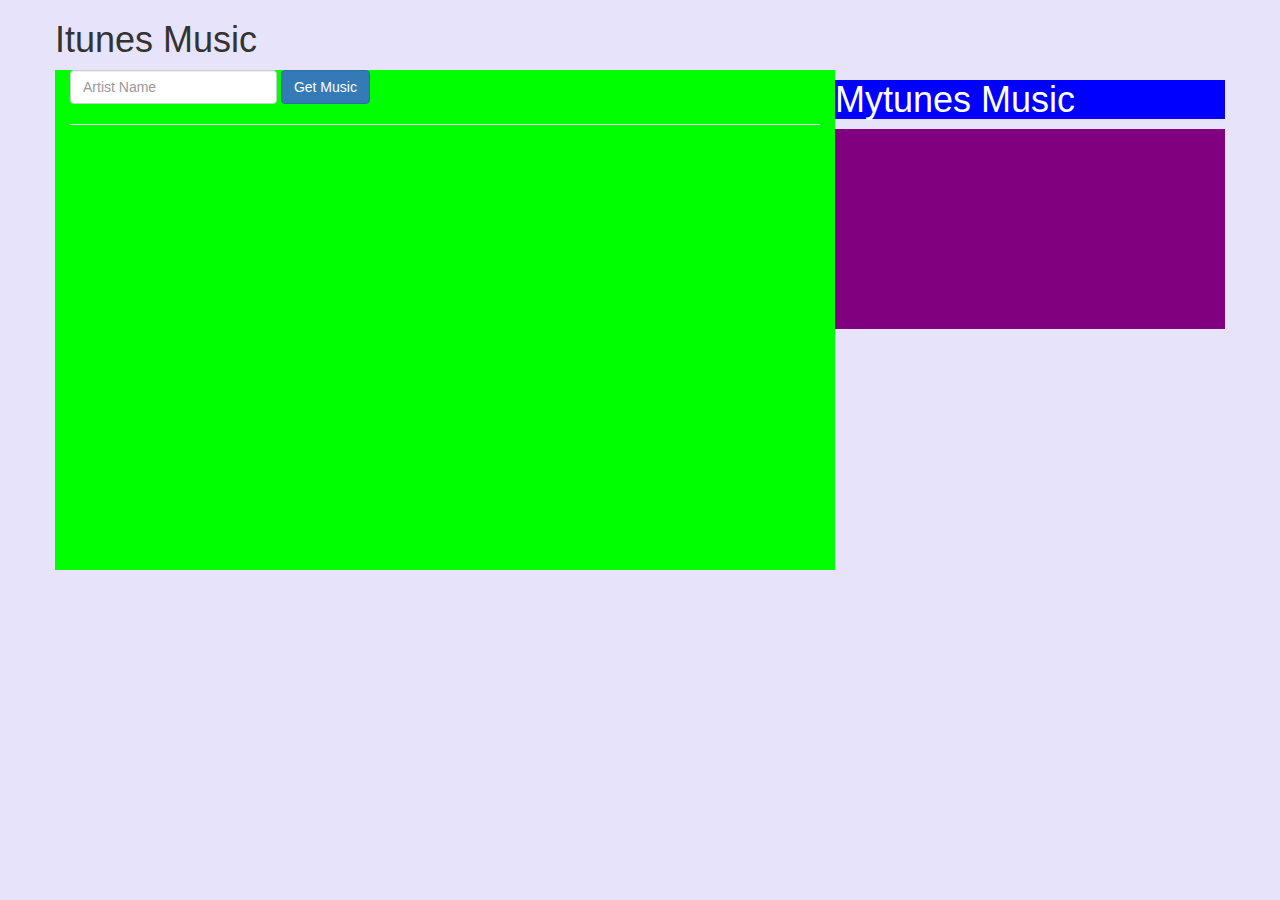
<file: docs/index.html>
<!DOCTYPE html><html><head><meta charset=utf-8><title>vue-music-checkpoint</title><link rel=stylesheet href=https://maxcdn.bootstrapcdn.com/bootstrap/3.3.7/css/bootstrap.min.css><link href="https://fonts.googleapis.com/css?family=Crimson+Text|Lobster+Two" rel=stylesheet><link href=static/css/app.4e1b96f7794150ad486711fe2e4afde4.css rel=stylesheet></head><body><div id=app></div><script src=https://ajax.googleapis.com/ajax/libs/jquery/3.2.1/jquery.min.js></script><script src=https://maxcdn.bootstrapcdn.com/bootstrap/3.3.7/js/bootstrap.min.js></script><script type=text/javascript src=static/js/manifest.1dac2e0153c753d06d52.js></script><script type=text/javascript src=static/js/vendor.db07a17ae56c9ff98f3b.js></script><script type=text/javascript src=static/js/app.66be7675152c1695e18d.js></script></body></html>
</file>
